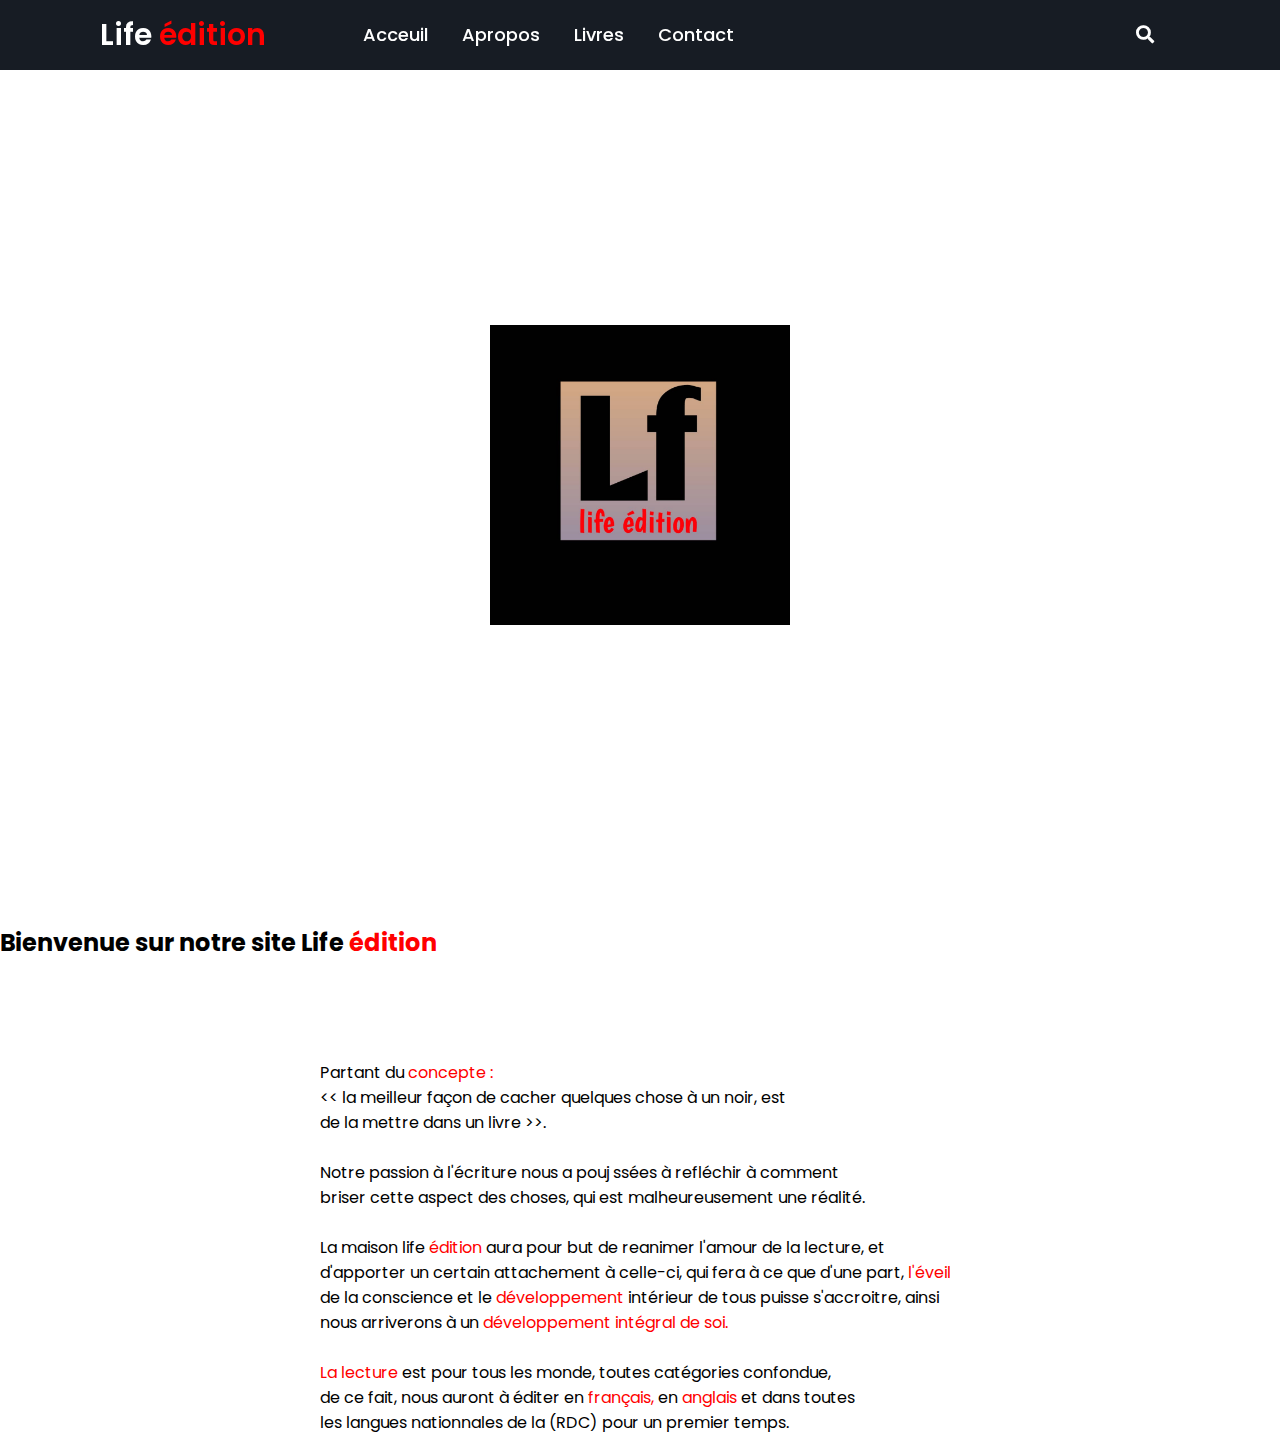
<file: index.html>
<!DOCTYPE html>
<!-- Created By CodingNepal - www.codingnepalweb.com -->
<html lang="en">  
<head>
  <meta charset="UTF-8">
  <meta name="viewport" content="width=device-width, initial-scale=1.0">
  <meta http-equiv="X-UA-Compatible" content="ie=edge">
  <title>BIENVENUE DANS LA PENSEE DU PENSEUR</title>
  <link rel="stylesheet" href="style.css">
  <link rel="stylesheet" href="https://cdnjs.cloudflare.com/ajax/libs/font-awesome/5.15.3/css/all.min.css"/>

    
  <style>

    .center {
    
    display: flex;
    justify-content: center;
    align-items: center;
    height: 100vh;
    }
    
    </style>
  
</head>


<body>
    <background="meldad.jpg"></background>
  <div class="wrapper">
    <nav>
      <input type="checkbox" id="show-search">
      <input type="checkbox" id="show-menu">
      <label for="show-menu" class="menu-icon"><i class="fas fa-bars"></i></label>
      <div class="content">
      <div class="logo"><a href="#">Life <span style="color: red;">édition</span></a></div>
        <ul class="links">
          <li><a href="#">Acceuil</a></li>
          <li><a href="a propos.html">Apropos</a></li>
          <li>
            <a href="#" class="desktop-link">Livres</a>
            <input type="checkbox" id="show-features">
            <label for="show-features">Livres</label>
            <ul>
              <li><a href="Education.html">Education & Actualité</a></li>
              <li><a href="science.html">Science & Culture</a></li>
              <li><a href="Roman.html">Roman et BD</a></li>
              <li><a href="Religion.html">Religion</a></li>
            </ul>
          </li>
          <li>
            <a href="#" class="desktop-link">Contact</a>
            <input type="checkbox" id="show-services">
            <label for="show-services">Contact</label>
            <ul>
              <li><a href="contact.html">Contacter nous</a></li>
              
              
              
                
              </li>
            </ul>
          </li>
        
        </ul>
      </div>
      <label for="show-search" class="search-icon"><i class="fas fa-search"></i></label>
      <form action="#" class="search-box">
        <input type="text" placeholder="Type Something to Search..." required>
        <button type="submit" class="go-icon"><i class="fas fa-long-arrow-alt-right"></i></button>
      </form>
    </nav>
  </div>
  
    <br>


    <div class="center">
        <img src="liiife.jpg" alt="">
        <style>
            img {
    width: 300px;
    height: 300px;
    
            }
    </STyle>
    </div>


<h2>Bienvenue sur notre site Life <span style="color: red;">édition</span></h2> <br>
<br>
<br>
<br>

<div style="margin:auto ;width: 50%; text-align: center; text-align: justify;"><p>
Partant du <span style="color: red;">concepte :</span> <br>
<< la meilleur façon  de cacher quelques chose à un noir, est <br>
de la mettre dans un livre >>. <br>
<br>
Notre passion à l'écriture nous a pouj



ssées à refléchir à comment <br>
briser cette aspect des choses, qui est malheureusement une réalité. <br>
<br>
La maison life <span style="color:red ;">édition</span> aura pour but de reanimer l'amour de la lecture, et <br>
d'apporter un 
certain attachement à celle-ci, qui fera à ce que d'une part, <span style="color: red;">l'éveil</span> <br>
de la conscience et le <span style="color: red;">développement</span> intérieur de tous puisse s'accroitre, ainsi <br>
nous arriverons à un <span style="color: red;">développement intégral de soi.</span> <br>
<br>
<span style="color: red;">La lecture</span> est pour tous les monde, toutes catégories confondue, <br>
de ce fait, nous auront à éditer en <span style="color: red;">français,</span> en <span style="color: red;">anglais</span> et dans toutes <br>
 les langues nationnales de la (RDC) pour un premier temps.

</p>

</div>
  

</body>
</html>
</file>
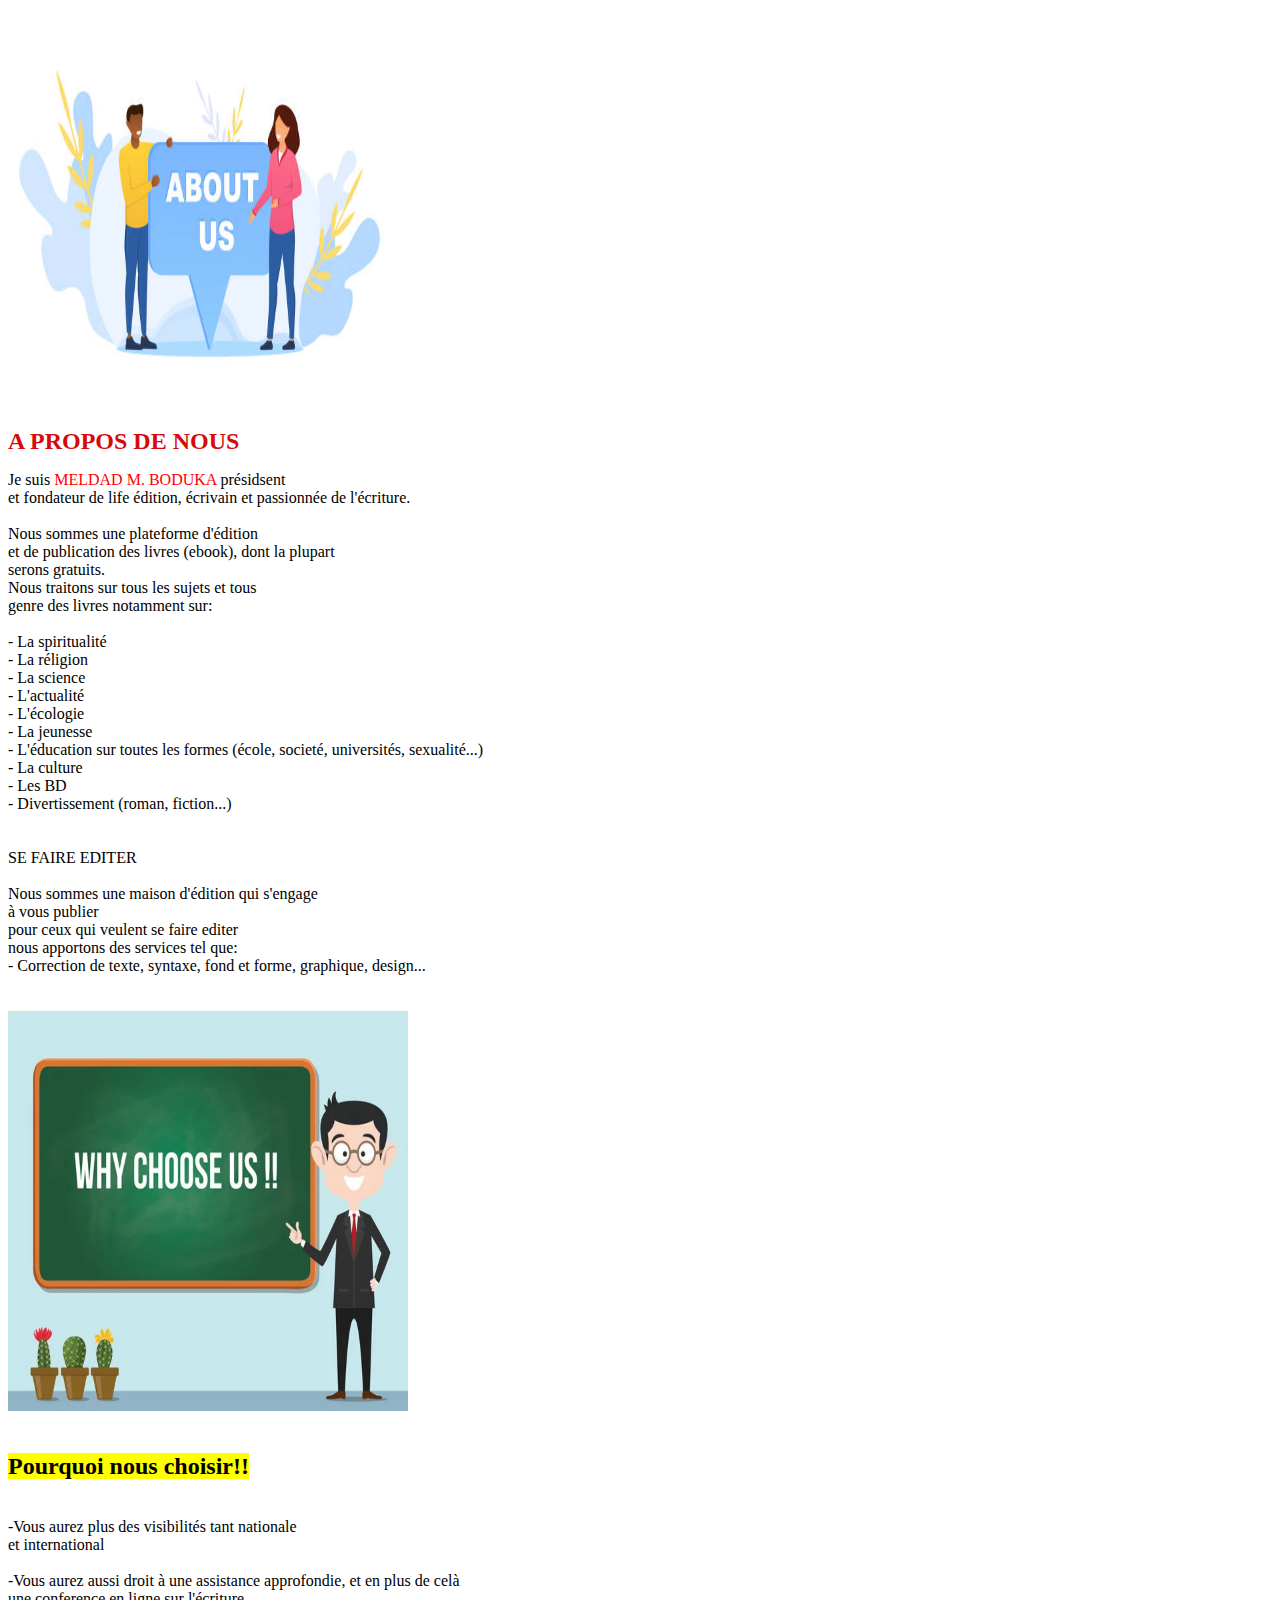
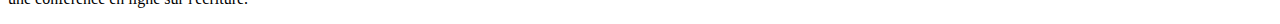
<file: a propos.html>
<!DOCTYPE html>
<html lang="en">
<head>
    <meta charset="UTF-8">
    <meta http-equiv="X-UA-Compatible" content="IE=edge">
    <meta name="viewport" content="width=device-width, initial-scale=1.0">
    <title>Document</title>
    <img src="Apropos.jpg" alt="">
    <h1>A PROPOS DE NOUS</h1>
    <STyle>
    h1 {
        color: rgb(214, 10, 10);
        font-size: 24px;
        }
    </STyle>



</head> 
<body>
    <P>
        Je suis <span style="color: red;">MELDAD M. BODUKA</span> présidsent <br>
        et fondateur de life édition, écrivain et passionnée de l'écriture. <br>
        <br>
Nous sommes une plateforme d'édition <br>
et de publication des livres (ebook), dont la plupart <br> serons gratuits.
<br>Nous traitons sur tous les sujets et tous <br>
genre des livres notamment sur:<br>
<br>
- La spiritualité <br>
- La réligion <br>
- La science <br>
- L'actualité <br>
- L'écologie <br>
- La jeunesse <br>
- L'éducation sur toutes les formes (école, societé, universités, sexualité...) <br>
- La culture <br>
- Les BD <br>
- Divertissement (roman, fiction...) <br>
<br>
<br>

SE FAIRE EDITER
<br>
<br>
Nous sommes une maison d'édition qui s'engage <br>
à vous publier <br>
pour ceux qui veulent se faire editer <br>
nous apportons des services tel que: <br>
- Correction de texte, syntaxe, fond et forme, graphique, design... <br>
<br>
<br>
<img src="choix.jpg" alt="">

<style>
    img {
        width: 400px;
        height: 400px;
    }
    
            </style> <br>
            <br>
<H2><mark behavior="" direction="">Pourquoi nous choisir!!</marK></H2>
<br>
-Vous aurez plus des visibilités tant nationale <br>
et international <br>
<br>
-Vous aurez aussi droit à une assistance approfondie, et en plus de celà <br>
une conference en ligne sur l'écriture. 

 </P>

  
</body>
</html>
</file>
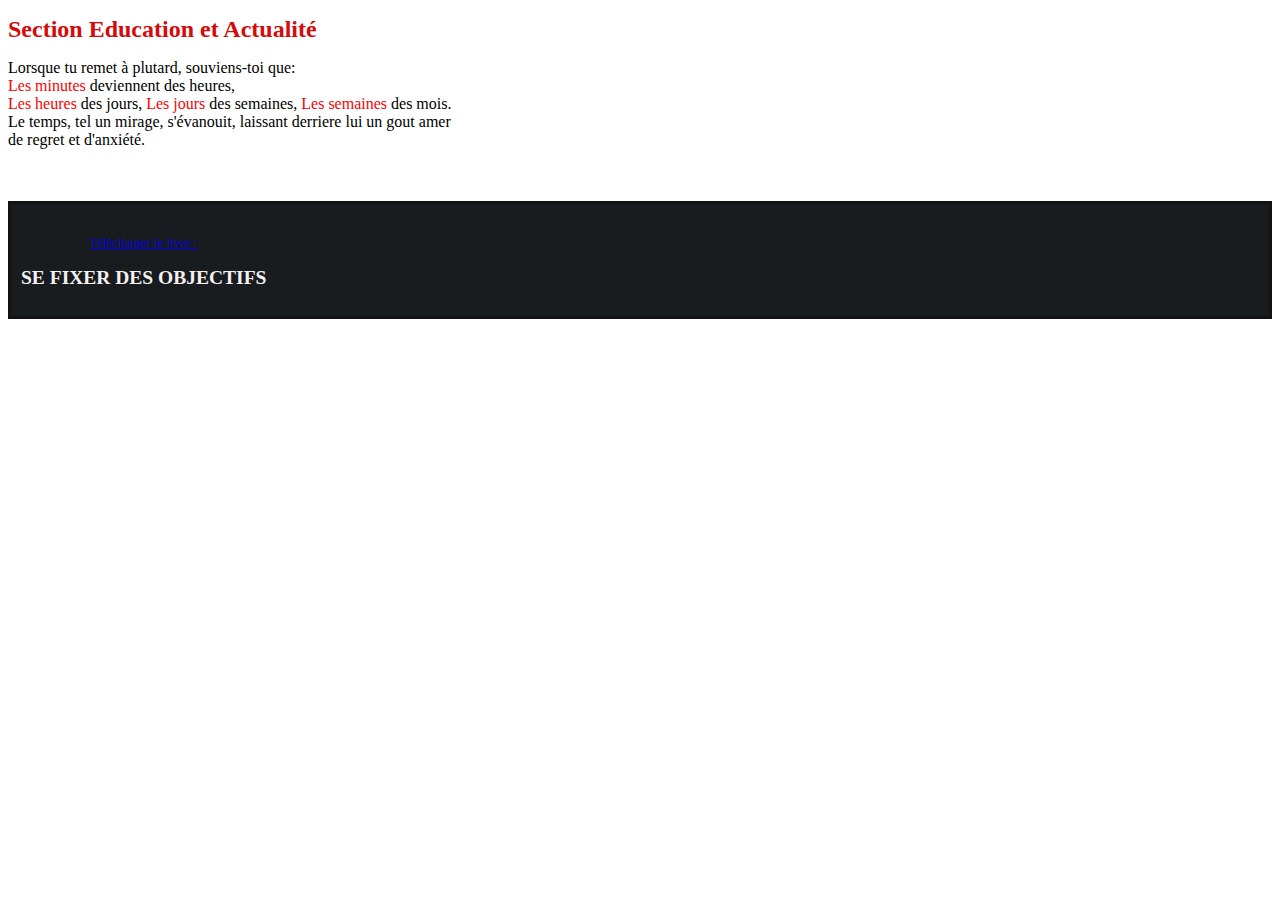
<file: Education.html>
<!DOCTYPE html>
<html lang="en">
<head>
    <meta charset="UTF-8">
    <meta http-equiv="X-UA-Compatible" content="IE=edge">
    <meta name="viewport" content="width=device-width, initial-scale=1.0">
    <title>Document</title>
    <h1>Section Education et Actualité</h1>
    <STyle>
        h1 {
            color: rgb(214, 10, 10);
            font-size: 24px;
            }
        </STyle>
</head>
<body>
  <p>
    Lorsque tu remet à plutard, souviens-toi que: <br>
<span style="color: red;">Les minutes</span> deviennent des heures, <br>
<span style="color: red;">Les heures</span> des jours, 
<span style="color: red;">Les jours</span> des semaines, 
<span style="color: red;">Les semaines</span> des mois. <br>
Le temps, tel un mirage, s'évanouit, laissant derriere lui un gout amer <br>
de regret et d'anxiété.
<br>
<br>
<br>



<figure>

  <figcaption> <h1>                                     </H1>

  <a href="SE FIXER DES OBJECTIFS! DeLa Méthode PDRM.pdf" download>Télécharger le livre :</a>
  <H2><span style="color: rgb(245, 241, 241);">SE FIXER DES OBJECTIFS</span></H2>


</figcaption>

</figure>

<style>
  figure {
background-color: rgb(25, 28, 31);
padding: 10px;
border: 3px solid rgb(19, 19, 17);
margin: 0;
display: flex;

  }
figcaption {
font-style: initial;
font-size:small;
color:  red;
margin-top: 5px;
text-align: center;
display: inline-block;
}

img{
  display: block;
  margin: auto;
  max-width: 100%;
  height: auto;
  align-content: center;
}
.figure-image {
  width: 200px;
  height: 10Opx;
}
</style>


</body>
</html>
 
</body>
</html>
</file>
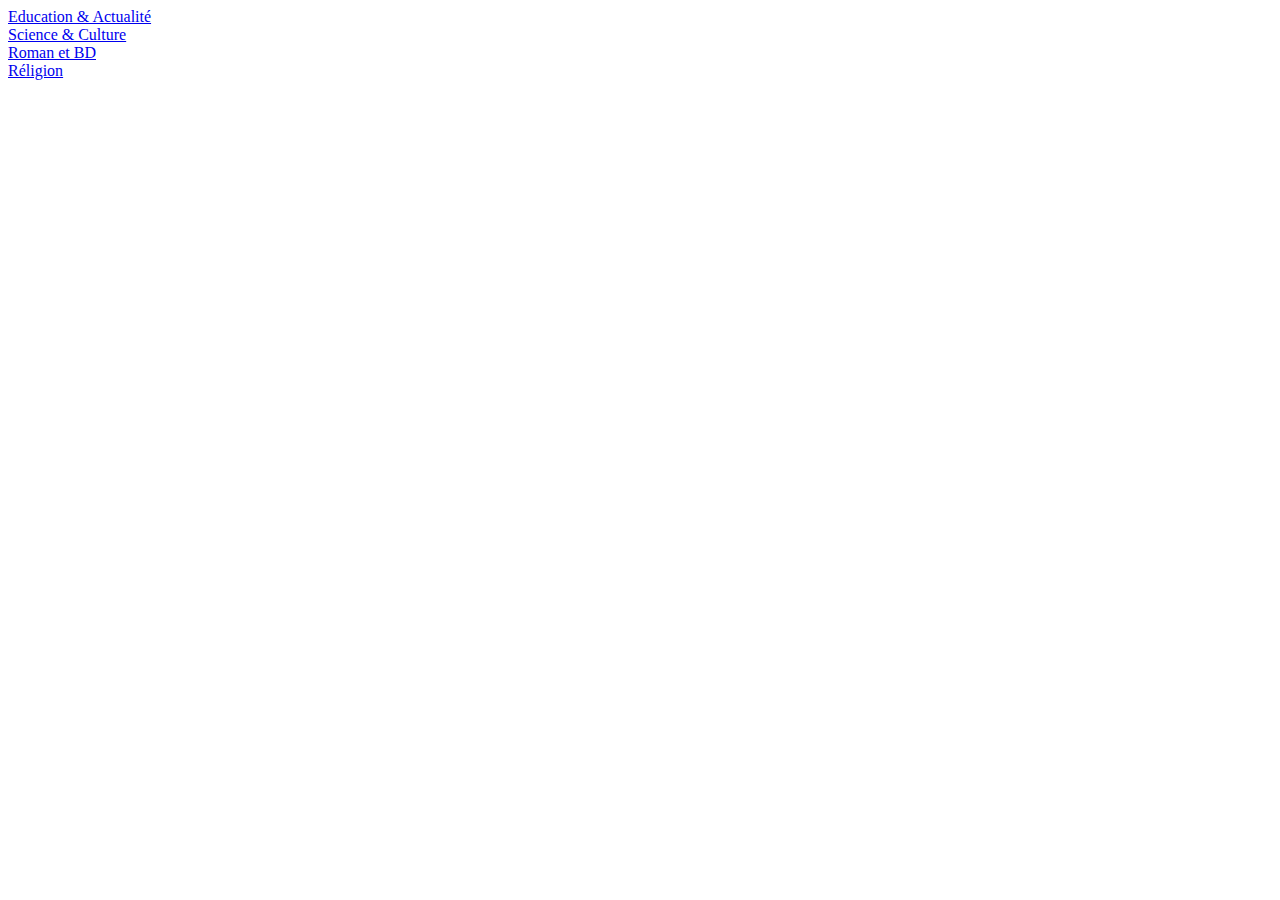
<file: Livres.html>
<!DOCTYPE html>
<html lang="en">
<head>
    <meta charset="UTF-8">
    <meta http-equiv="X-UA-Compatible" content="IE=edge">
    <meta name="viewport" content="width=device-width, initial-scale=1.0">
    <title>Document</title>
</head>
<body>
    <li><a href="Education.html">Education & Actualité</a></li>
    <li><a href="science.html">Science & Culture</a></li>
    <li><a href="Roman.html">Roman et BD</a></li>
    <li><a href="Religion.html">Réligion</a></li>
</body>
</html>
</file>
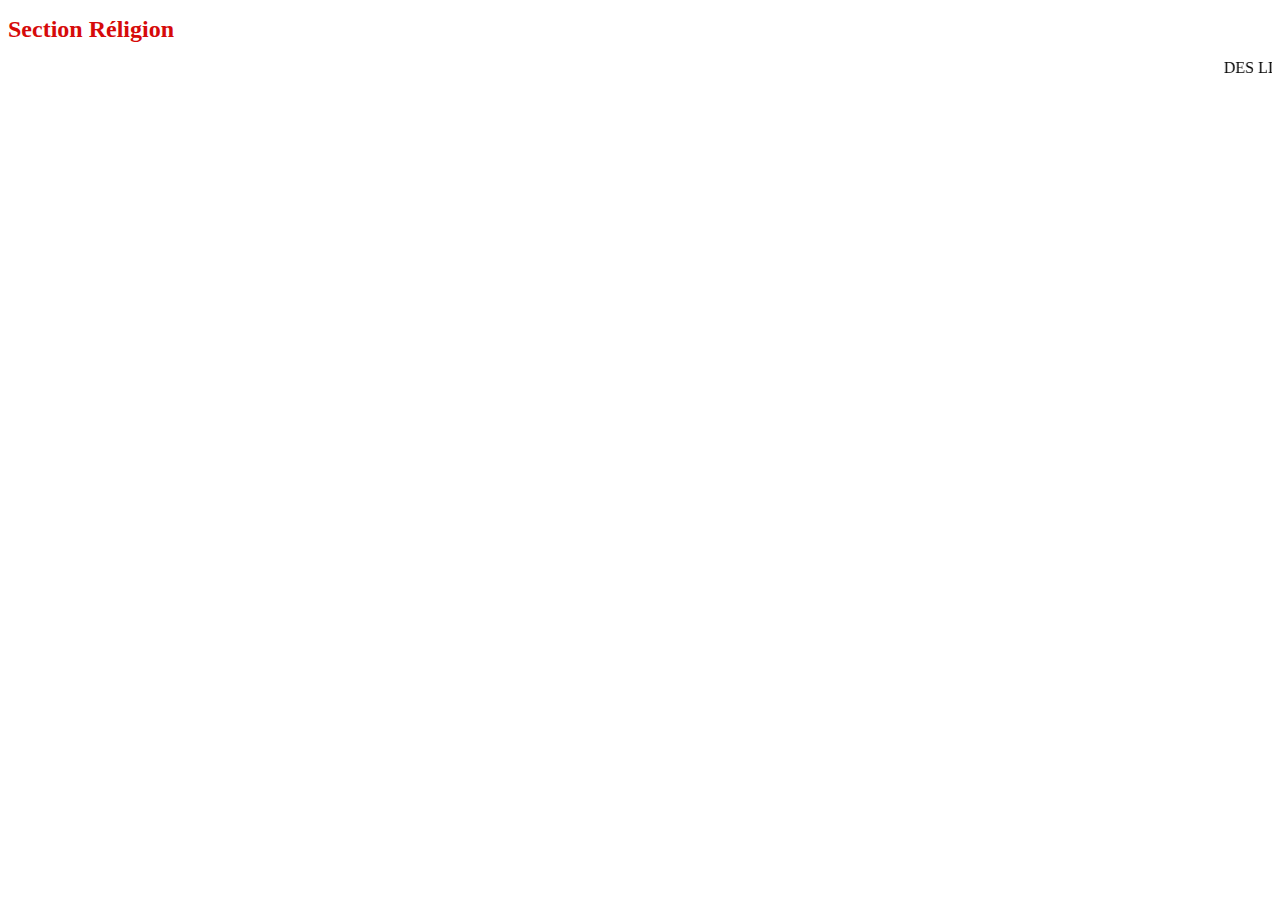
<file: Religion.html>
<!DOCTYPE html>
<html lang="en">
<head>
    <meta charset="UTF-8">
    <meta http-equiv="X-UA-Compatible" content="IE=edge">
    <meta name="viewport" content="width=device-width, initial-scale=1.0">
    <title>Document</title>
    <h1>Section Réligion</h1>
    <STyle>
        h1 {
            color: rgb(214, 10, 10);
            font-size: 24px;
            }
        </STyle>
</head>
<body>
    



<p>
    
<marquee behavior="" direction="">DES LIVRES PORTANT SUR LA RELIGION SERONT BIENTOT DISPONIBLE...</marquee> 
</p>
















</body>
</html>
</file>
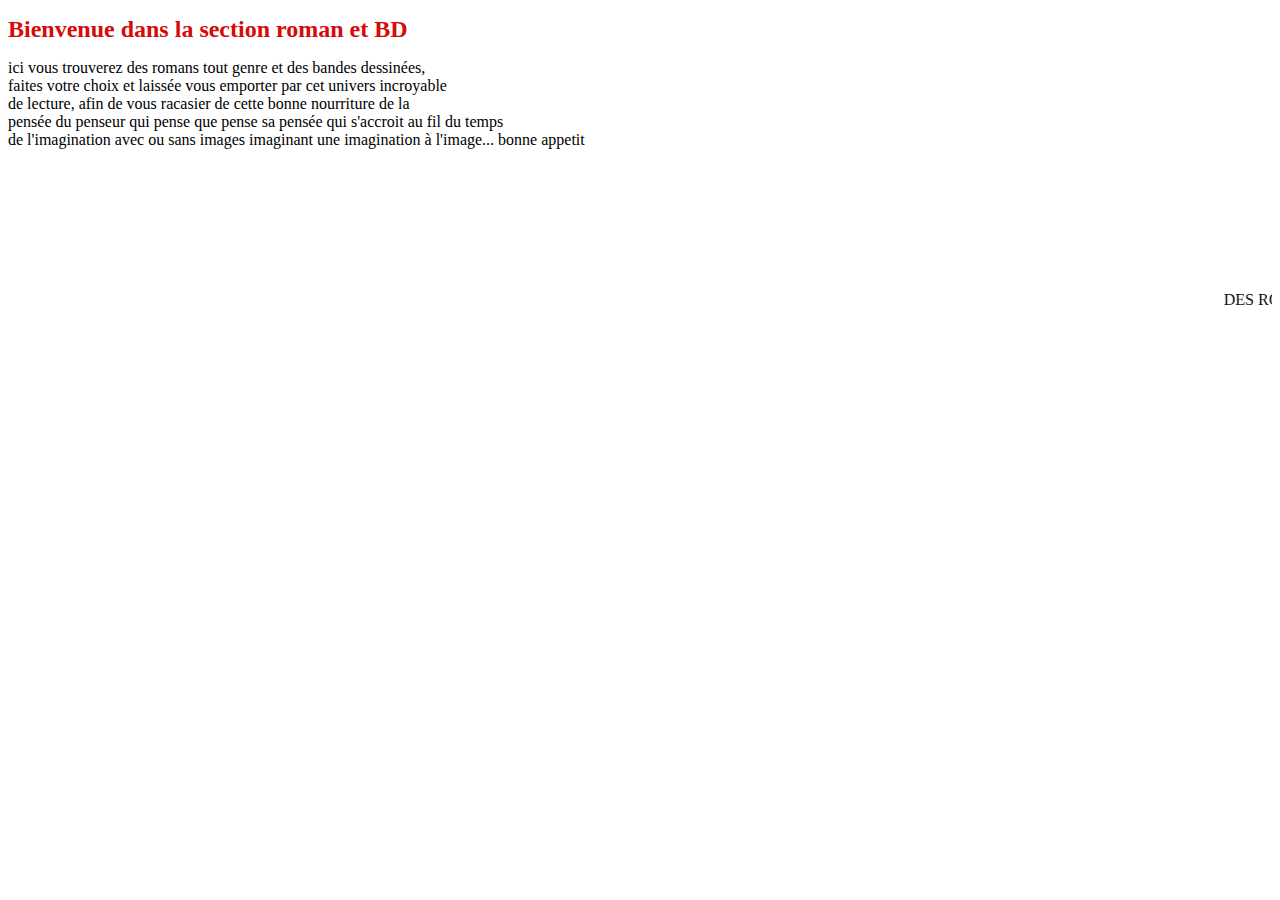
<file: Roman.html>
<!DOCTYPE html>
<html lang="en">
<head>
    <meta charset="UTF-8">
    <meta http-equiv="X-UA-Compatible" content="IE=edge">
    <meta name="viewport" content="width=device-width, initial-scale=1.0">
    <title>Document</title>
    <h1>Bienvenue dans la section roman et BD</h1>
    <STyle>
        h1 {
            color: rgb(214, 10, 10);
            font-size: 24px;
            }
        </STyle>
        <p> ici vous trouverez des romans tout genre et des bandes dessinées, <br>
        faites votre choix et laissée vous emporter par cet univers incroyable <br>
    de lecture, afin de vous racasier de cette bonne nourriture de la <br>
pensée du penseur qui pense que pense sa pensée qui s'accroit au fil du temps <br>
de l'imagination avec ou sans images imaginant une imagination à l'image... bonne appetit </p>
</head>
<body>
    <br>
    <br>
    <br>
    <br>
    <br>
    <br>
    <br>
    
<marquee behavior="" direction="">DES ROMANS ET BANDES DESSINEES SERONT BIENTOT DISPONIBLE...</marquee>
    
</body>
</html>
</file>
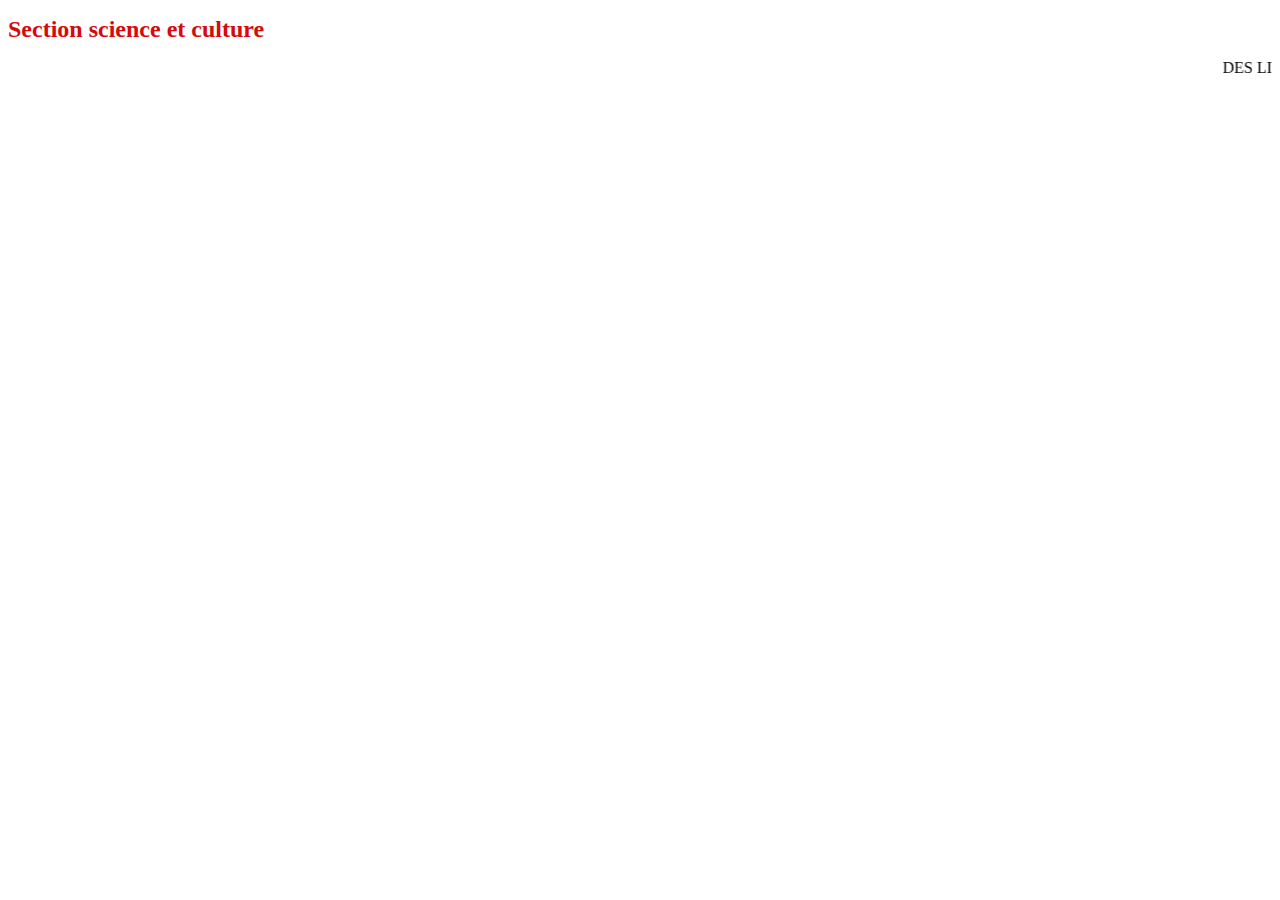
<file: science.html>
<!DOCTYPE html>

<html lang="en">
<head>
    <meta charset="UTF-8">
    <meta http-equiv="X-UA-Compatible" content="IE=edge">
    <meta name="viewport" content="width=device-width, initial-scale=1.0">
    <title>Document</title>
    <h1>Section science et culture</h1>
    <STyle>
        h1 {
            color: rgb(214, 10, 10);
            font-size: 24px;
            }
        </STyle>
</head>
<body>



<marquee behavior="" direction="">DES LIVRES PORTANT SUR LA SCIENCE SERONT BIENTOT DISPONIBLE...</marquee>




</body>
</html>
</file>
<file: style.css>
@import url('https://fonts.googleapis.com/css2?family=Poppins:wght@200;300;400;500;600;700&display=swap');
*{
  margin: 0;
  padding: 0;
  box-sizing: border-box;
  text-decoration: none;
  font-family: 'Poppins', sans-serif;
}
.wrapper{
  background: #171c24;
  position: fixed;
  width: 100%;
}
.wrapper nav{
  position: relative;
  display: flex;
  max-width: calc(100% - 200px);
  margin: 0 auto;
  height: 70px;
  align-items: center;
  justify-content: space-between;
}
nav .content{
  display: flex;
  align-items: center;
}
nav .content .links{
  margin-left: 80px;
  display: flex;
}
.content .logo a{
  color: #fff;
  font-size: 30px;
  font-weight: 600;
}
.content .links li{
  list-style: none;
  line-height: 70px;
}
.content .links li a,
.content .links li label{
  color: #fff;
  font-size: 18px;
  font-weight: 500;
  padding: 9px 17px;
  border-radius: 5px;
  transition: all 0.3s ease;
}
.content .links li label{
  display: none;
}
.content .links li a:hover,
.content .links li label:hover{
  background: #323c4e;
}
.wrapper .search-icon,
.wrapper .menu-icon{
  color: #fff;
  font-size: 18px;
  cursor: pointer;
  line-height: 70px;
  width: 70px;
  text-align: center;
}
.wrapper .menu-icon{
  display: none;
}
.wrapper #show-search:checked ~ .search-icon i::before{
  content: "\f00d";
}
.wrapper .search-box{
  position: absolute;
  height: 100%;
  max-width: calc(100% - 50px);
  width: 100%;
  opacity: 0;
  pointer-events: none;
  transition: all 0.3s ease;
}
.wrapper #show-search:checked ~ .search-box{
  opacity: 1;
  pointer-events: auto;
}
.search-box input{
  width: 100%;
  height: 100%;
  border: none;
  outline: none;
  font-size: 17px;
  color: #fff;
  background: #171c24;
  padding: 0 100px 0 15px;
}
.search-box input::placeholder{
  color: #f2f2f2;
}
.search-box .go-icon{
  position: absolute;
  right: 10px;
  top: 50%;
  transform: translateY(-50%);
  line-height: 60px;
  width: 70px;
  background: #171c24;
  border: none;
  outline: none;
  color: #fff;
  font-size: 20px;
  cursor: pointer;
}
.wrapper input[type="checkbox"]{
  display: none;
}
/* Dropdown Menu code start */
.content .links ul{
  position: absolute;
  background: #171c24;
  top: 80px;
  z-index: -1;
  opacity: 0;
  visibility: hidden;
}
.content .links li:hover > ul{
  top: 70px;
  opacity: 1;
  visibility: visible;
  transition: all 0.3s ease;
}
.content .links ul li a{
  display: block;
  width: 100%;
  line-height: 30px;
  border-radius: 0px!important;
}
.content .links ul ul{
  position: absolute;
  top: 0;
  right: calc(-100% + 8px);
}
img {
    width: 50%;
    height: 200%;
}




.content .links ul li{
  position: relative;
}
.content .links ul li:hover ul{
  top: 0;
}
/* Responsive code start */
@media screen and (max-width: 1250px){
  .wrapper nav{
    max-width: 100%;
    padding: 0 20px;
  }
  nav .content .links{
    margin-left: 30px;
  }
  .content .links li a{
    padding: 8px 13px;
  }
  .wrapper .search-box{
    max-width: calc(100% - 100px);
  }
  .wrapper .search-box input{
    padding: 0 100px 0 15px;
  }
}
@media screen and (max-width: 900px){
  .wrapper .menu-icon{
    display: block;
  }
  .wrapper #show-menu:checked ~ .menu-icon i::before{
    content: "\f00d";
  }
  nav .content .links{
    display: block;
    position: fixed;
    background: #14181f;
    height: 100%;
    width: 100%;
    top: 70px;
    left: -100%;
    margin-left: 0;
    max-width: 350px;
    overflow-y: auto;
    padding-bottom: 100px;
    transition: all 0.3s ease;
  }
  nav #show-menu:checked ~ .content .links{
    left: 0%;
  }
  .content .links li{
    margin: 15px 20px;
  }
  .content .links li a,
  .content .links li label{
    line-height: 40px;
    font-size: 20px;
    display: block;
    padding: 8px 18px;
    cursor: pointer;
  }
  .content .links li a.desktop-link{
    display: none;
  }
  /* dropdown responsive code start */
  .content .links ul,
  .content .links ul ul{
    position: static;
    opacity: 1;
    visibility: visible;
    background: none;
    max-height: 0px;
    overflow: hidden;
  }
  .content .links #show-features:checked ~ ul,
  .content .links #show-services:checked ~ ul,
  .content .links #show-items:checked ~ ul{
    max-height: 100vh;
  }
  .content .links ul li{
    margin: 7px 20px;
  }
  .content .links ul li a{
    font-size: 18px;
    line-height: 30px;
    border-radius: 5px!important;
  }
}
@media screen and (max-width: 400px){
  .wrapper nav{
    padding: 0 10px;
  }
  .content .logo a{
    font-size: 27px;
  }
  .wrapper .search-box{
    max-width: calc(100% - 70px);
  }
  .wrapper .search-box .go-icon{
    width: 30px;
    right: 0;
  }
  .wrapper .search-box input{
    padding-right: 30px;
  }
}
.dummy-text{
  position: absolute;
  top: 50%;
  left: 50%;
  width: 100%;
  z-index: -1;
  padding: 0 20px;
  text-align: center;
  transform: translate(-50%, -50%);
}
.dummy-text h2{
  font-size: 45px;
  margin: 5px 0;
}

footer {
  background-color: #323c4e;
  color: #fff;
  padding: 20px;
  text-align: center;
}
</file>
